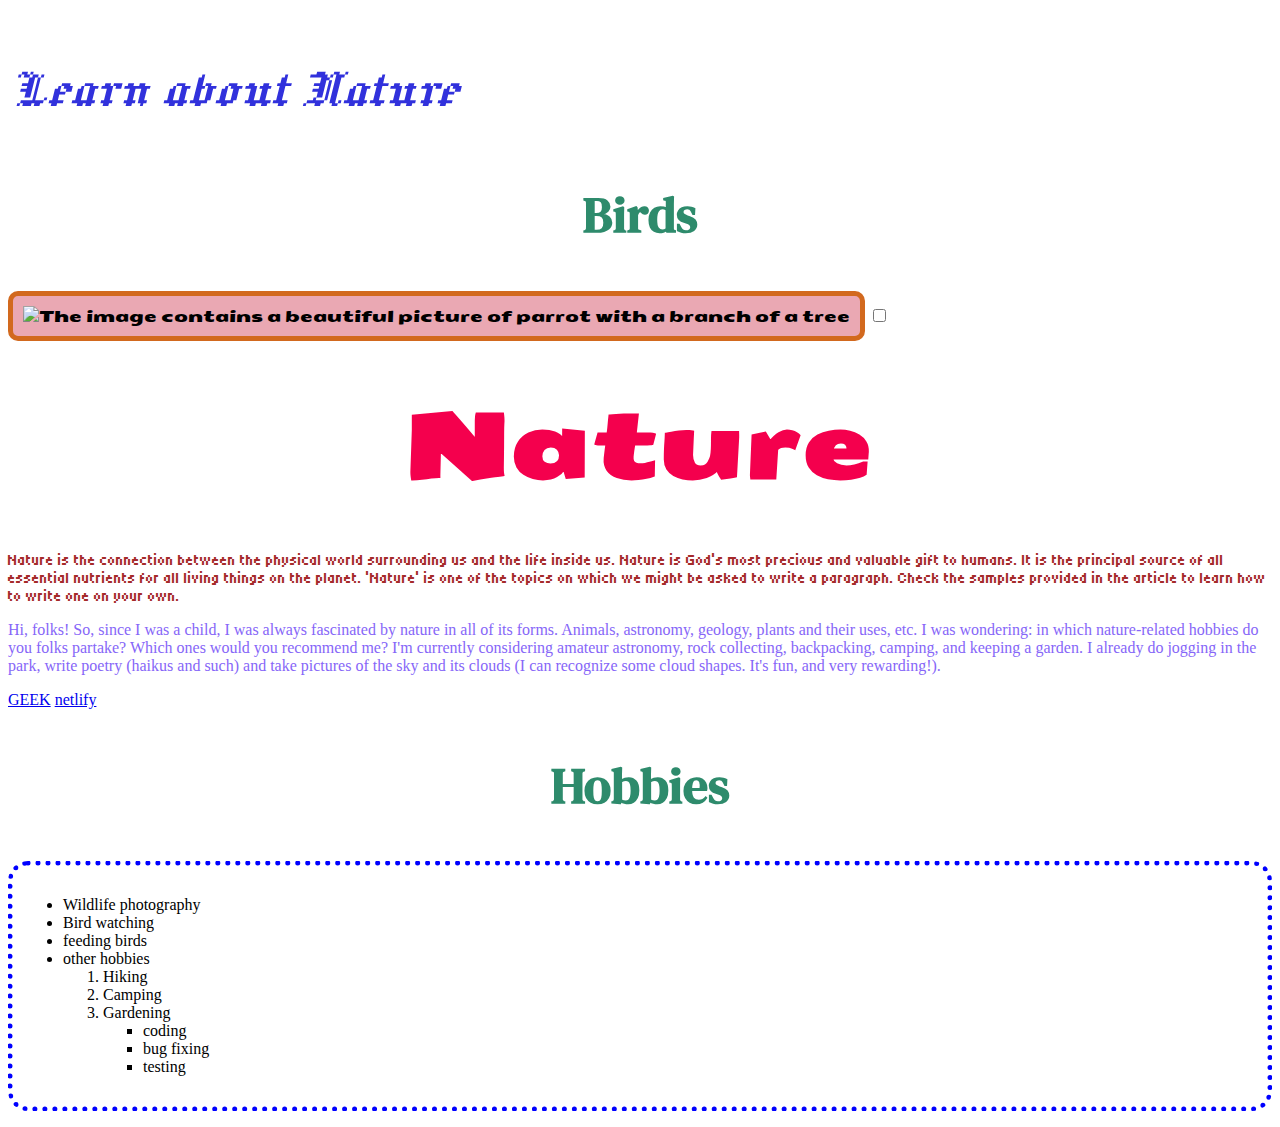
<file: index.html>
<!DOCTYPE html>
<!-- elements / tags -->
<html lang="en">
  <!-- language changing -->
  <head>
    <link rel="preconnect" href="https://fonts.googleapis.com">
<link rel="preconnect" href="https://fonts.gstatic.com" crossorigin>
<link href="https://fonts.googleapis.com/css2?family=Cairo:wght@200..1000&family=DM+Serif+Text:ital@0;1&family=Jacquard+12&family=Lora:ital,wght@0,400..700;1,400..700&family=Seymour+One&family=Teko:wght@300..700&family=Tiny5&display=swap" rel="stylesheet">
    <link rel="preconnect" href="https://fonts.googleapis.com">
<link rel="preconnect" href="https://fonts.gstatic.com" crossorigin>
<link href="https://fonts.googleapis.com/css2?family=Cairo:wght@200..1000&family=DM+Serif+Text:ital@0;1&family=Jacquard+12&family=Lora:ital,wght@0,400..700;1,400..700&family=Teko:wght@300..700&family=Tiny5&display=swap" rel="stylesheet">
    <link rel="preconnect" href="https://fonts.googleapis.com">
<link rel="preconnect" href="https://fonts.gstatic.com" crossorigin>
<link href="https://fonts.googleapis.com/css2?family=DM+Serif+Text:ital@0;1&family=Jacquard+12&family=Lora:ital,wght@0,400..700;1,400..700&family=Teko:wght@300..700&family=Tiny5&display=swap" rel="stylesheet">
    <link rel="preconnect" href="https://fonts.googleapis.com">
<link rel="preconnect" href="https://fonts.gstatic.com" crossorigin>
<link href="https://fonts.googleapis.com/css2?family=Jacquard+12&family=Lora:ital,wght@0,400..700;1,400..700&family=Teko:wght@300..700&family=Tiny5&display=swap" rel="stylesheet">
    <link rel="preconnect" href="https://fonts.googleapis.com">
    <link rel="preconnect" href="https://fonts.gstatic.com" crossorigin>
    <link href="https://fonts.googleapis.com/css2?family=Jacquard+12&family=Lora:ital,wght@0,400..700;1,400..700&family=Teko:wght@300..700&display=swap" rel="stylesheet">
    <meta charset="UTF-8" />
    <meta name="viewport" content="width=device-width, initial-scale=1.0" />
    <title>My name</title>
    <style>
        /* Element selector */
     
      h1 {
        color: rgb(244, 0, 77);
        font-size: 90px;
        text-align: center;
        line-height: 1;
        letter-spacing: 1px;
        font-family: "Seymour One", sans-serif;
      }
      /* class selector */
      /* internal css */
      .Nature {
        background-color: rgb(234, 168, 179);
        height: 500px;
        width: 100%;
        object-fit: cover;
        padding: 10px 10px 10px 10px;
        font-family: "Seymour One", sans-serif;
        /* inline css */
        border-style: dotted;
        border-radius: 10px;
        border: 5px solid rgb(119, 8, 8);
        border-color: chocolate;
      }
      h2{
        font-size: medium;
        color: rgb(46, 139, 108);
        text-align: center;
        text-decoration: dotted;
        letter-spacing: 0cap;
        font-size: 50px;
        font-family: "DM Serif Text", serif;
      }
      h3{
        font-size: 60px;
        font-weight: normal;
        font-style: oblique;
        color: rgb(49, 49, 220);
        font-family: "Jacquard 12", system-ui;
        /* 
        1. color
        2. RGBA
        3. HSL-human friendly
        4. hex value- oldest way to use
        5. lch- better color gammit----- safari implemented first*/
      }
       h1{
        .Birds{
          font-size: 60px;
          text-align: center;
          text-transform: capitalize;
          text-decoration: line-through;
          letter-spacing: 15px;

          /*
          lineheight avoids re reading

          */
          }
      }
      p1{
        color: brown;
        font-family: "Tiny5", sans-serif;
      }
      p{
        color: chartreuse;
      }
      
    </style>
    <!-- external css preferred -->
    <link rel="stylesheet" href="list.css">
  </head>
  <body>

    <h3> Learn about Nature</h3>
    
    <h2 class="Birds">Birds</h2>
    <img
      class="Nature"
      srcset="
      https://images.pexels.com/photos/36762/scarlet-honeyeater-bird-red-feathers.jpg?auto=compress&cs=tinysrgb&w=600
      "
      alt="The image contains a beautiful picture of parrot with a branch of a tree "
    />
    <input type="checkbox" name="" id="">
    <h1 align="center">Nature</h1><basefont>

    <p1>
        Nature is the connection between the physical world surrounding us and the life inside us. Nature is God’s most precious and valuable gift to humans. It is the principal source of all essential nutrients for all living things on the planet. ‘Nature’ is one of the topics on which we might be asked to write a paragraph. Check the samples provided in the article to learn how to write one on your own.
    </p1>
    <p>Hi, folks! So, since I was a child, I was always fascinated by nature in all of its forms. Animals, astronomy, geology, plants and their uses, etc.

      I was wondering: in which nature-related hobbies do you folks partake? Which ones would you recommend me? I'm currently considering amateur astronomy, rock collecting, backpacking, camping, and keeping a garden. I already do jogging in the park, write poetry (haikus and such) and take pictures of the sky and its clouds (I can recognize some cloud shapes. It's fun, and very rewarding!).</p>

        
      <a href="https://www.geeksforgeeks.org/numpy-empty-python/">GEEK</a>
      <a href="https://app.netlify.com/teams/nehapatlolla/integrations/security"target = "openme">netlify</a>
    <h2>Hobbies</h2>
    
    <ul class = "hobbies">
      <li>Wildlife photography</li>
      <li>Bird watching</li>
      <li>feeding birds</li>
        <li>
          other hobbies
          <ol>
          <li>Hiking</li>
          <li>Camping</li>
          <li>Gardening</li>
          </ol>
        </li>
    <ul>
      <ul>
      <li>coding</li>
      <li>bug fixing</li>
      <li>testing</li>
    </ul>
  </body>
  
</html>
<!-- shortcuts -->
<!-- 1. windows + .  emojis -->
<!-- 2. ctrl+ / comment -->
<!-- 3. ctrl+ , settings -->
</file>
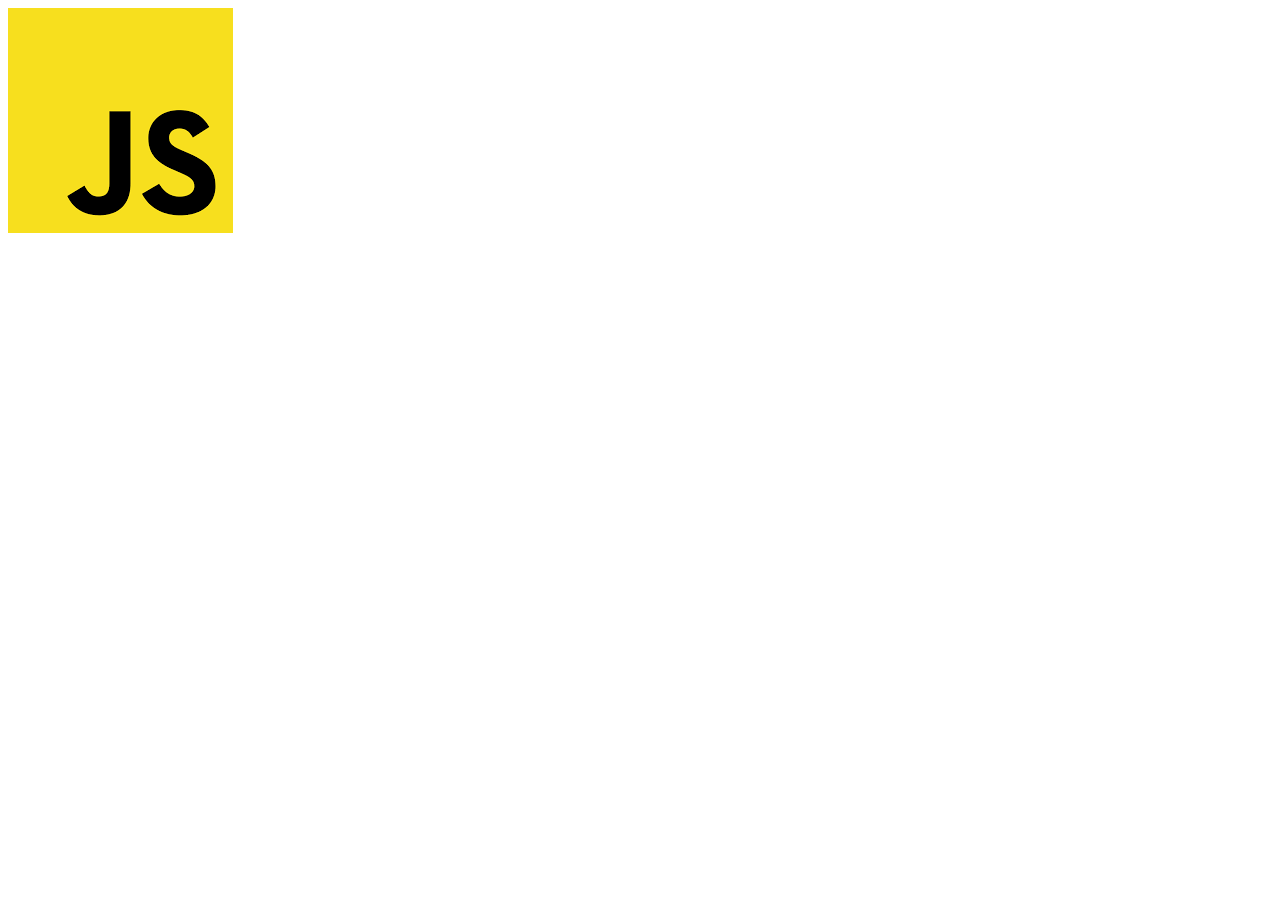
<file: scope.html>
<!DOCTYPE html>
<html lang="en">
  <head>
    <meta charset="UTF-8" />
    <meta name="viewport" content="width=device-width, initial-scale=1.0" />
    <title>Document</title>
    <script src="scope.js"></script>

    <script src="spread.js"></script>
    <script src="loop.js"></script>
    <script src="object.js"></script>
    <script src="stringmthds.js"></script>
  </head>
  <body>
    <img
      src="[data-uri]"
      alt=""
    />
  </body>
</html>
</file>
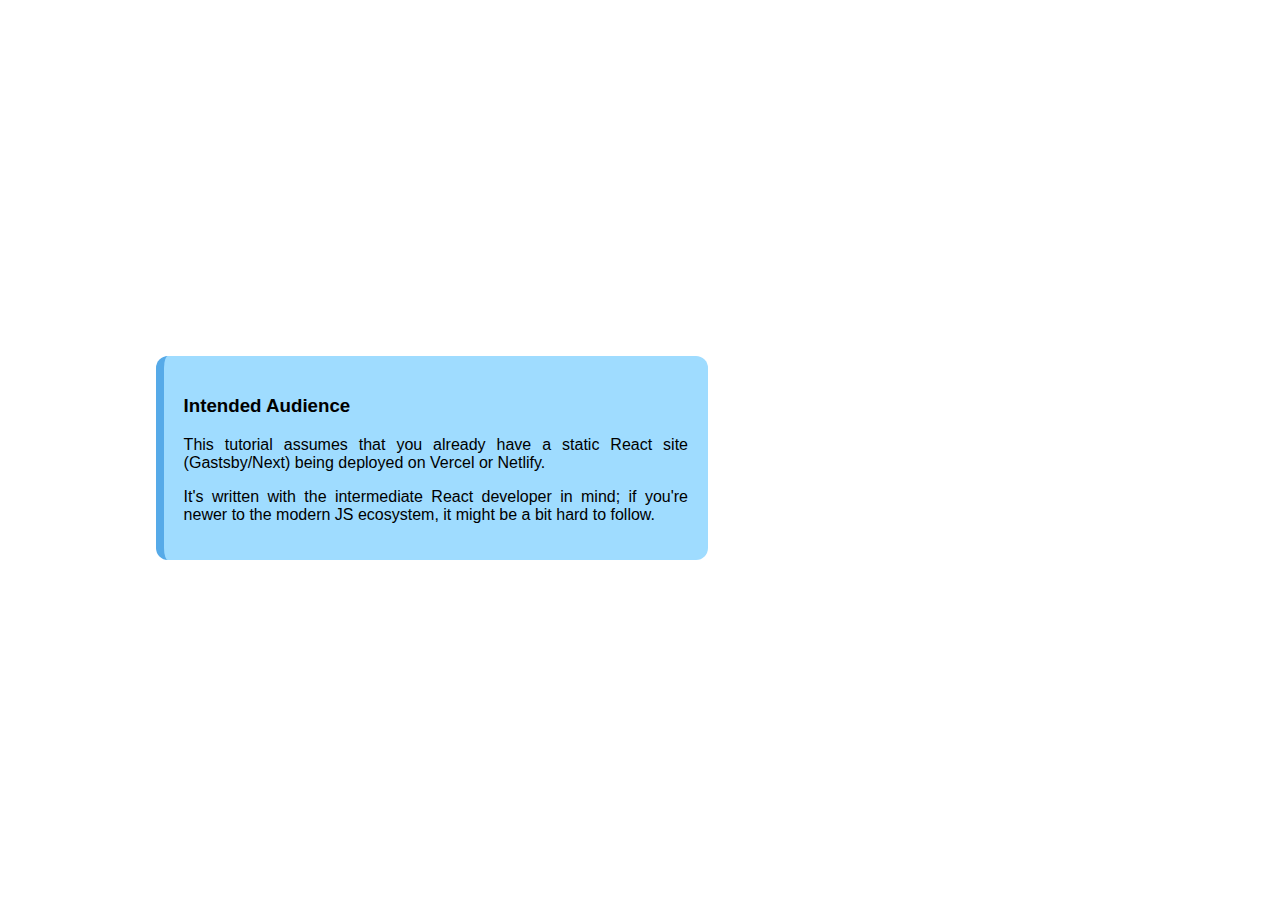
<file: task.html>
<!DOCTYPE html>
<html lang="en">
  <head>
    <meta charset="UTF-8" />
    <meta name="viewport" content="width=device-width, initial-scale=1.0" />
    <title>task1 css</title>
    <link rel="stylesheet" href="taskk1.css" />
    <style></style>
  </head>
  <body>
    <div class="task">
      <h3>Intended Audience</h3>
      <p>
        This tutorial assumes that you already have a static React site
        (Gastsby/Next) being deployed on Vercel or Netlify.
      </p>
      <p></p>
        It's written with the intermediate React developer in mind; if you're
        newer to the modern JS ecosystem, it might be a bit hard to follow.
      </p>
    </div>
  </body>
</html>
</file>
<file: list.css>
p{
    color: rgb(134, 102, 248);
}
.p{
    border: 2px salmon;
}
.hobbies{
  border: 5px;
  border-style: dotted;
  padding: 50px 50px 50px 50px;
  padding-block: 30px;
  border-radius: 20px;
  border-color: blue;
}
</file>
<file: taskk1.css>
body{
    font-family: Arial, Helvetica, sans-serif;
    height: 100vh;
    place-content: center;
    display: grid;
}

.task{
    background-color: #9fdcff;
    padding: 2%;
    padding-left: 20px;
    border-left: 8px solid #56aae8;
    border-radius: 12px;
    margin: 20px;
    max-width: 50%;
    text-align:justify;

}
/*1vh- 1% of sceen height
1vw - 1% of sceen height
width - 1%-of container width
</file>
